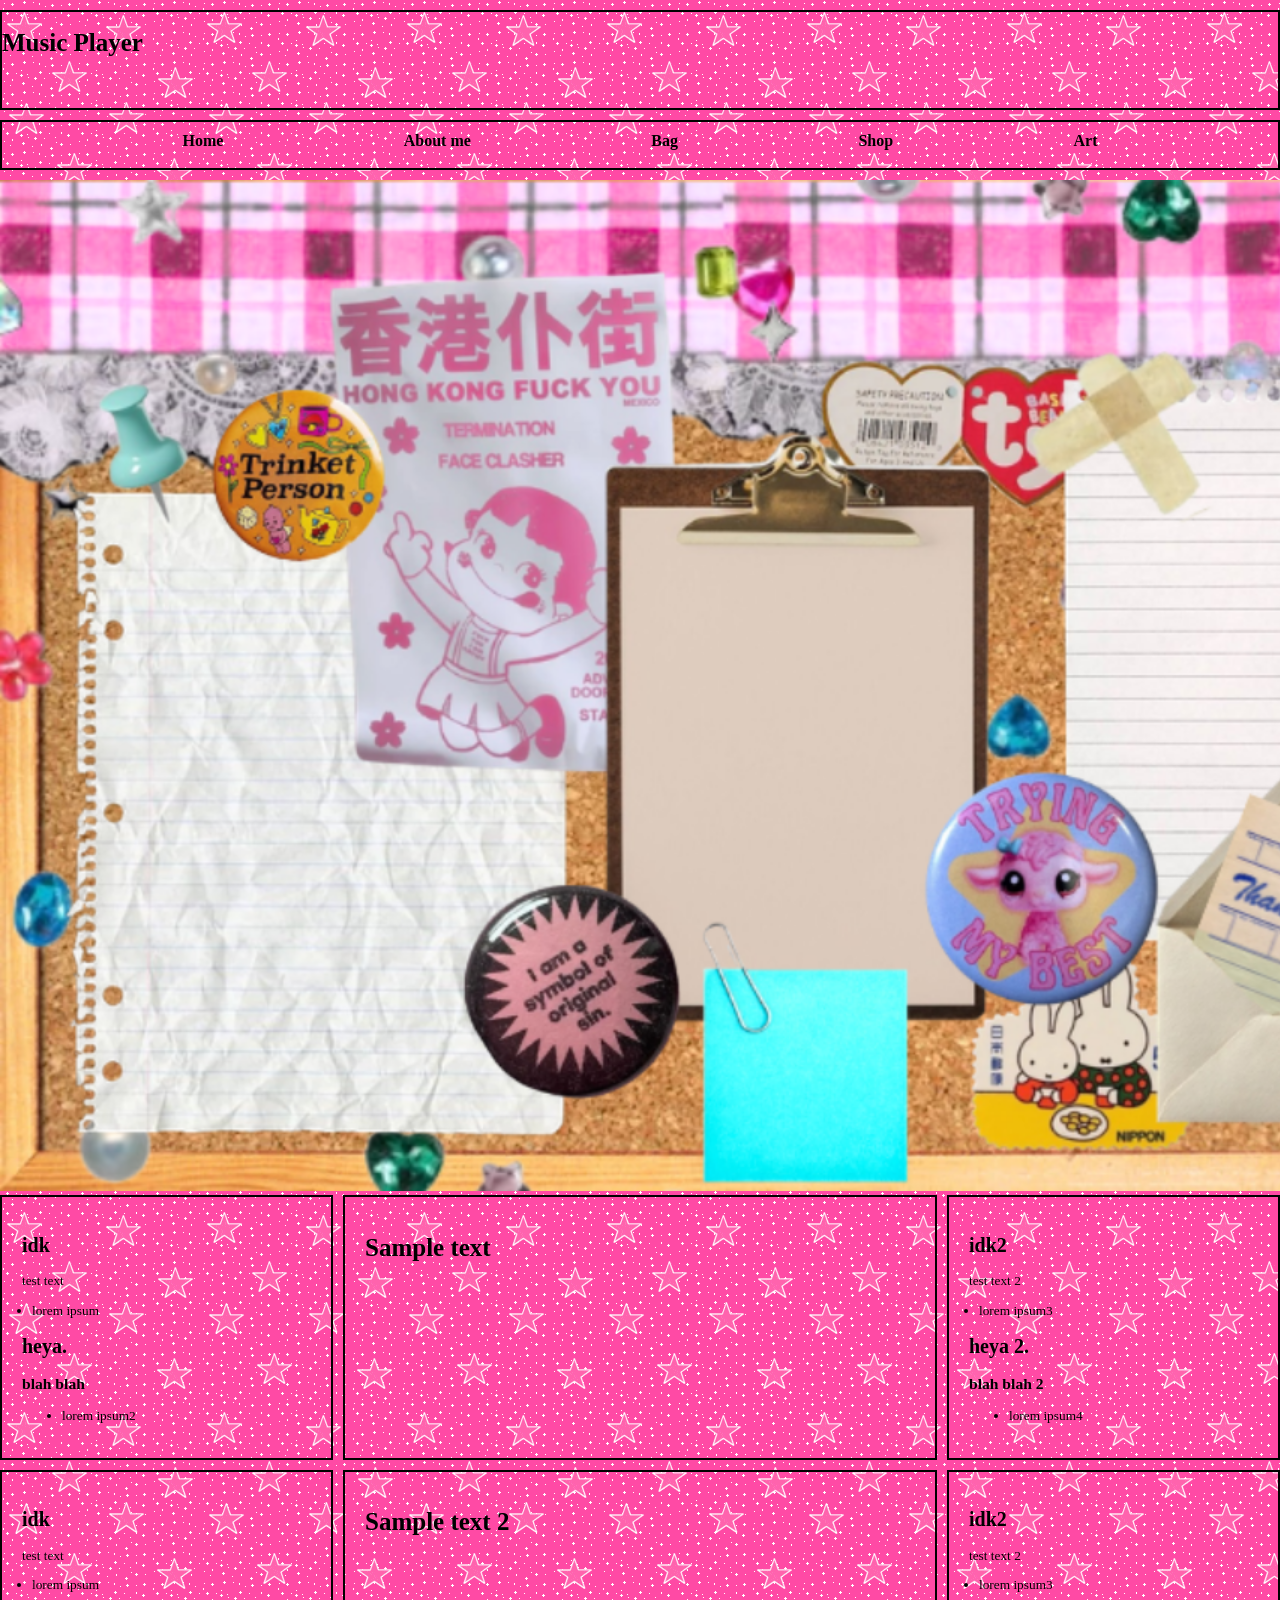
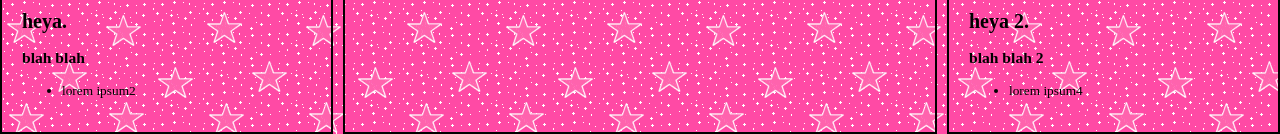
<file: index.html>
<!DOCTYPE html>
<html>

  <head>
    <link rel="stylesheet" href="style.css">
  </head>
  
  <body>
    <!-- TOP ROW -->
    <div id="container"> <!--this is the whole body-->
      <div id="headerarea"> <!--Music player and navbar-->
        <div id="header" style="height: 100px;"> <h1>Music Player</h1> </div> <!--music player-->
        <nav id="navbar" style="margin-bottom: 10px;"> <!-- navbar-->
          <ul> <!--The elements of the navbar-->
            <li><a href="pages/home.html">Home</a></li>
            <li><a href="pages/home.html">About me</a></li>
            <li><a href="pages/bag.html">Bag</a></li>
            <li><a href="pages/shop.html">Shop</a></li>
            <li><a href="pages/art.html">Art</a></li>
          </ul>
        </nav>
      </div>
      
      <div id="flex"></div>

    <!-- BOARD -->
      <div id="board"> 
        <img src="higherezpage.png" style="width: 1500px;">
      </div>

     <!-- left element -->
    <div id="flex">
      <aside id="leftbar" style="margin-right: 10px;">
        <h2>idk</h2>
        <div class="box">
          <p>test text</p>
          <ul style="padding-left: 10px;">
            <li>lorem ipsum</li>
          </ul>
        </div>
        <h2>heya.</h2>
        <h3>blah blah</h3>
        <ul>
          <li>lorem ipsum2</li>
        </ul>
      </aside>
      
      <main>
        <h1> Sample text </h1>
      </main>

<!--right element -->
      <aside id="rightbar" style="margin-left: 10px;">
        <h2>idk2</h2>
        <div class="box">
          <p>test text 2</p>
          <ul style="padding-left: 10px;">
            <li>lorem ipsum3</li>
          </ul>
        </div>
        <h2>heya 2.</h2>
        <h3>blah blah 2</h3>
        <ul>
          <li>lorem ipsum4</li>
        </ul>
      </aside>
    </div> 

    </div>



    <!-- SECOND ROW -->
     <div id="container"> <!--this is the whole body-->
      
      <div id="flex"></div>

     <!-- left element -->
    <div id="flex">
      <aside id="leftbar" style="margin-right: 10px; margin-top: 10px;">
        <h2>idk</h2>
        <div class="box">
          <p>test text</p>
          <ul style="padding-left: 10px;">
            <li>lorem ipsum</li>
          </ul>
        </div>
        <h2>heya.</h2>
        <h3>blah blah</h3>
        <ul>
          <li>lorem ipsum2</li>
        </ul>
      </aside>
      
      <main style="margin-top: 10px;">
        <h1> Sample text 2 </h1>
      </main>

<!--right element -->
      <aside id="rightbar" style="margin-left: 10px; margin-top: 10px;">
        <h2>idk2</h2>
        <div class="box">
          <p>test text 2</p>
          <ul style="padding-left: 10px;">
            <li>lorem ipsum3</li>
          </ul>
        </div>
        <h2>heya 2.</h2>
        <h3>blah blah 2</h3>
        <ul>
          <li>lorem ipsum4</li>
        </ul>
      </aside>
    </div> 

    </div>


    
  
  </body> 
  
</html>
</file>
<file: style.css>
body {
    margin: 0;
    background-image: url(assets/pattern\ 560.gif   );
}



* {
    box-sizing: border-box;
}

#container {
    max-width: 1500px;
    margin: 0 auto;
}

/*Music player*/
#header {
    width: 100%;
    background-color: rgba(0, 0, 0, 0);
    margin-top: 10px;
    border: 2px solid black;
}

#board {
    width: 100%;
}

/*navbar bg*/
#navbar {
    height: 50px;
    background-color: rgba(0, 0, 0, 0);
    width: 100%;
}

/*navbar layout*/
#navbar ul {
    display: flex;
    padding: 0;
    margin-top: 10px;
    list-style-type: none;
    justify-content: space-evenly;
    border: 2px solid black; height: 50px;
}

#navbar li {
    padding-top: 10px;
}

/*navbar links*/
#navbar li a {
    color: black;
    font-weight: 800;
    text-decoration: none;
}

/*navbar link hover*/
#navbar li a:hover {
    color: aquamarine;
    text-decoration: underline;
}

#flex {
    display: flex;
}

/*sidebar colors (both)*/
aside {
    background-color: rgba(0, 0, 0, 0);
    width: 333px;
    padding: 20px;
    font-size:   smaller;
    border: 2px solid black;
}

/*main body colors*/
main {
    background-color: rgba(0, 0, 0, 0);
    flex: 1;
    padding: 20px;
    order: 2;
    border: 2px solid black;
}

/*order*/
#leftbar {order: 1;}
#rightbar {order: 3;}


h1,
h2,
h3 {
    color: rgb(0, 0, 0);
}

h1 {
    font-size: 25px;
}



@media only screen and (max-width: 800px) {
    #flex {
        flex-wrap: wrap;
    }

    aside {
        width: 100%;
    }

                /* the order of the items is adjusted here for responsiveness!
      since the sidebars would be too small on a mobile device.
      feel free to play around with the order!
      */
    main {
        order: 1;
    }

    #leftbar {
        order: 2;
    }

    #rightbar {
        order: 3;
    }

    #navbar ul {
        flex-wrap: wrap;
    }
}
</file>
